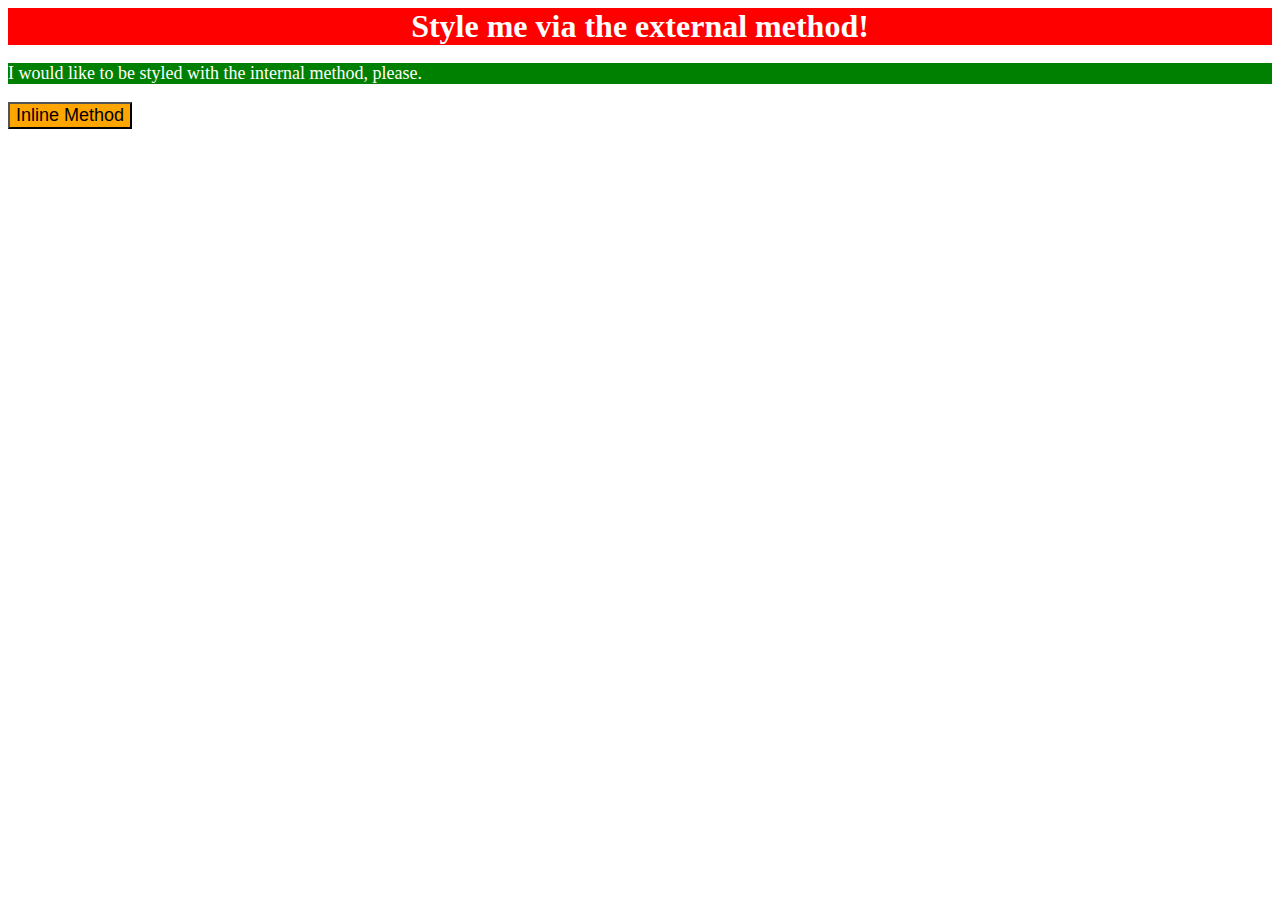
<file: foundations/intro-to-css/01-css-methods/index.html>
<!DOCTYPE html>
<html lang="en">
  <head>
    <meta charset="UTF-8">
    <meta http-equiv="X-UA-Compatible" content="IE=edge">
    <meta name="viewport" content="width=device-width, initial-scale=1.0">
    <link href="style.css" rel="stylesheet"></link>
    <style>
      p {
        background-color: green;
        color: white;
        font-size: 18px;
      }
    </style>
    <title>Methods for Adding CSS</title>
  </head>
  <body>
    <div>Style me via the external method!</div>
    <p>I would like to be styled with the internal method, please.</p>
    <button style="background-color: orange; font-size: 18px;">Inline Method</button>
  </body>
</html>
</file>
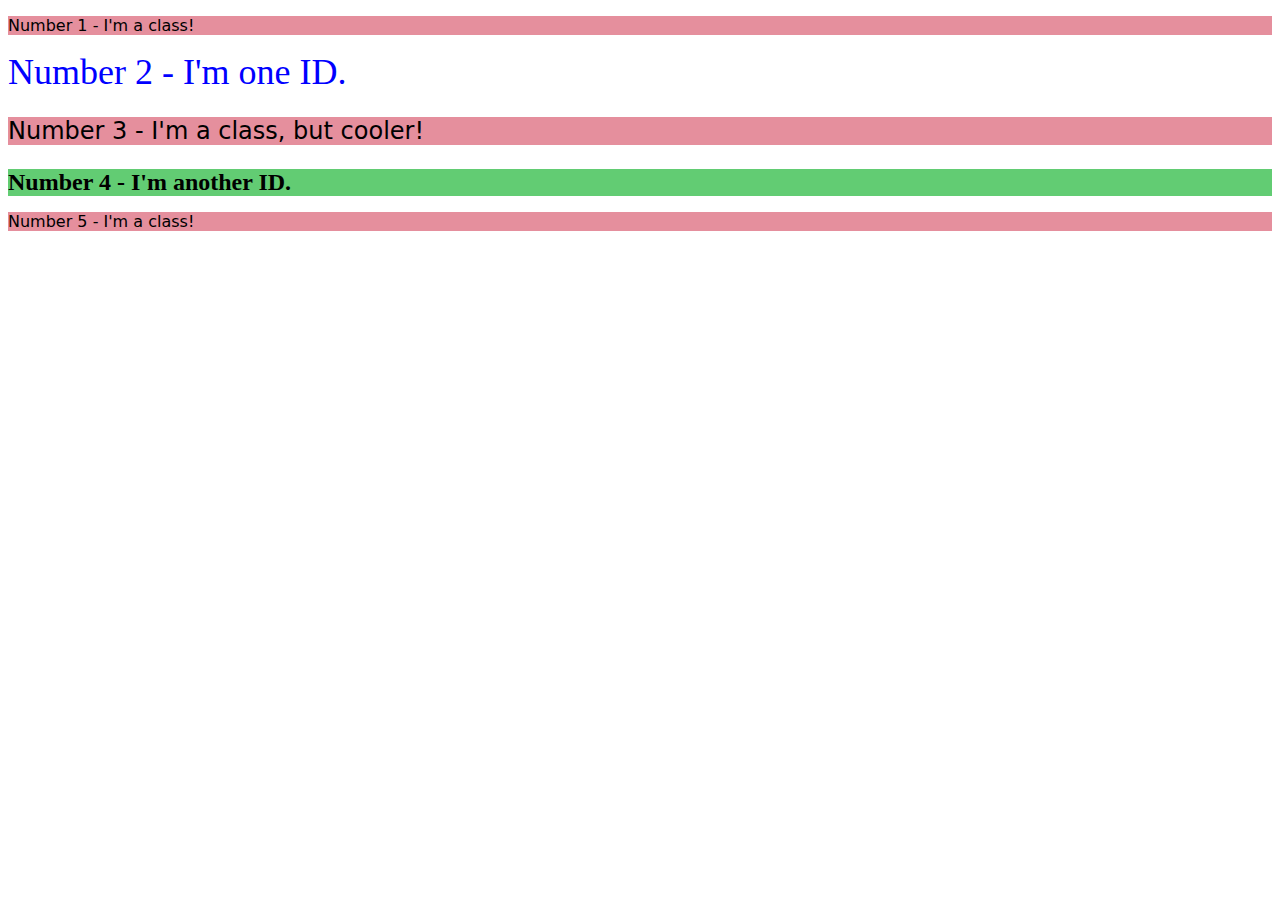
<file: foundations/intro-to-css/02-class-id-selectors/index.html>
<!DOCTYPE html>
<html lang="en">
  <head>
    <meta charset="UTF-8">
    <meta http-equiv="X-UA-Compatible" content="IE=edge">
    <meta name="viewport" content="width=device-width, initial-scale=1.0">
    <title>Class and ID Selectors</title>
    <link rel="stylesheet" href="style.css">
  </head>
  <body>
    <p class="odd">Number 1 - I'm a class!</p>
    <div id="second-element">Number 2 - I'm one ID.</div>
    <p class="odd third-odd">Number 3 - I'm a class, but cooler!</p>
    <div id="fourth-element">Number 4 - I'm another ID.</div>
    <p class="odd">Number 5 - I'm a class!</p>
  </body>
</html>
</file>
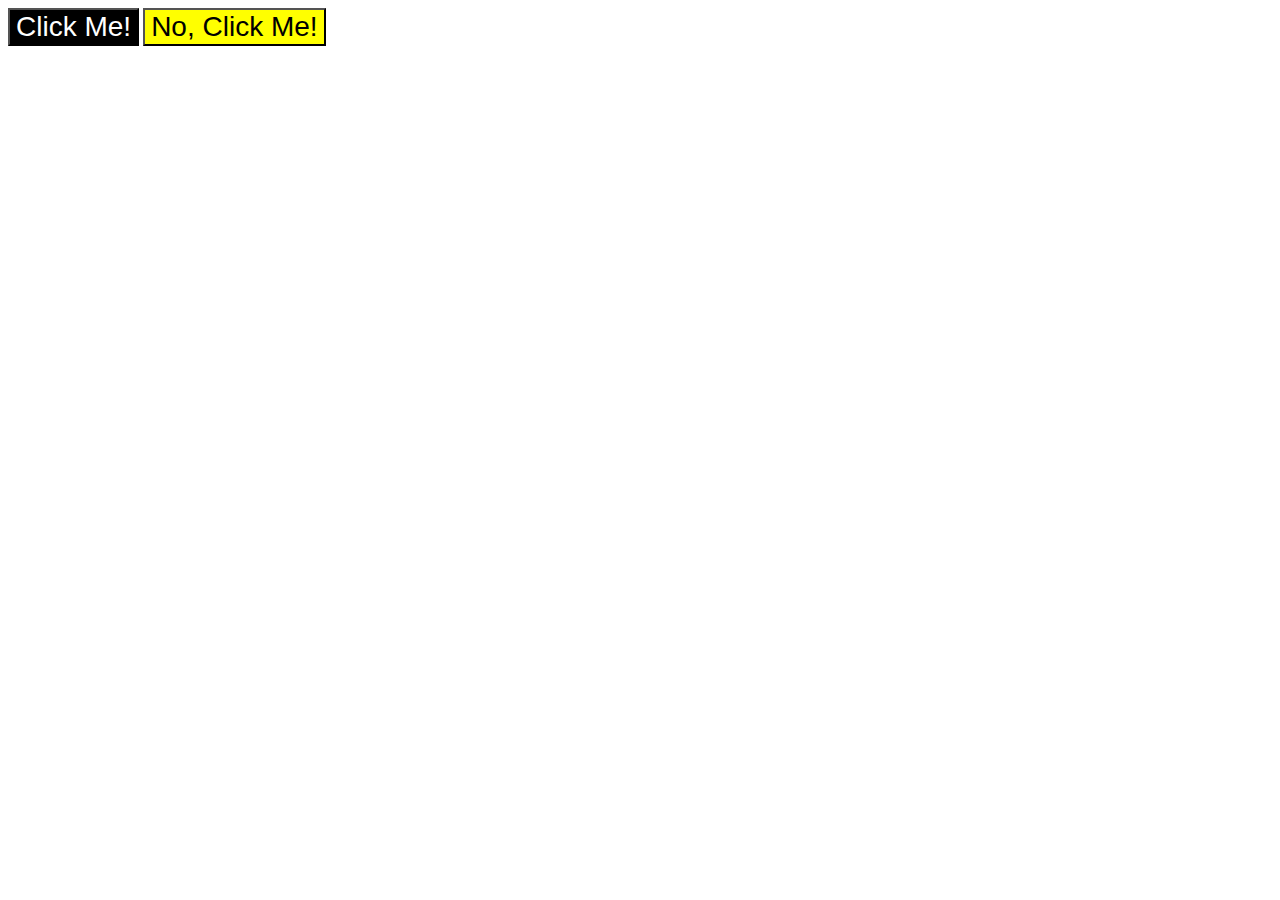
<file: foundations/intro-to-css/03-grouping-selectors/index.html>
<!DOCTYPE html>
<html lang="en">
  <head>
    <meta charset="UTF-8">
    <meta http-equiv="X-UA-Compatible" content="IE=edge">
    <meta name="viewport" content="width=device-width, initial-scale=1.0">
    <title>Grouping Selectors</title>
    <link rel="stylesheet" href="style.css">
  </head>
  <body>
    <button class="first">Click Me!</button>
    <button class="second">No, Click Me!</button>
  </body>
</html>
</file>
<file: foundations/intro-to-css/01-css-methods/style.css>
div {
    background-color: red;
    color: white;
    font-size: 32px;
    text-align: center;
    font-weight: bold;
}
</file>
<file: foundations/intro-to-css/02-class-id-selectors/style.css>
.odd {
    background-color: rgb(229, 143, 157);
    font-family: 'Verdana', 'DejaVu Sans', serif;
}

#second-element {
    color: blue;
    font-size: 36px;
}

#fourth-element {
    background-color: rgb(98, 204, 115);
    font-weight: bold;
}

.odd.third-odd,
#fourth-element {
    font-size: 24px;
}
</file>
<file: foundations/intro-to-css/03-grouping-selectors/style.css>
.first,
.second {
    font-size: 28px;
    font-family: 'Helvetica', 'Times New Roman', 'sans-serif';
}

.first {
    background-color: black;
    color: white;
}

.second {
    background-color: yellow;
}
</file>
